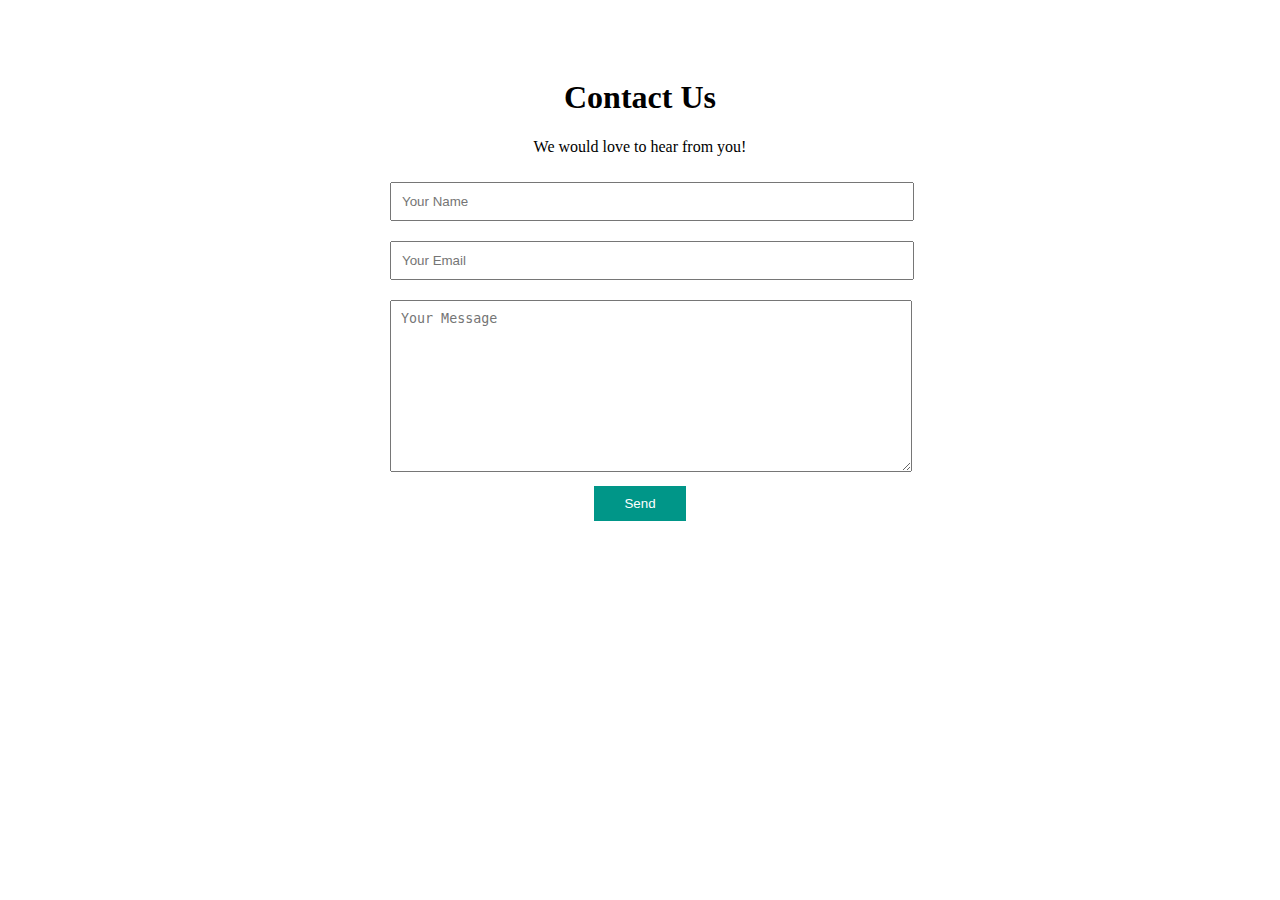
<file: contact.html>
<!DOCTYPE html>
<html lang="en">
<head>
    <meta charset="UTF-8">
    <meta name="viewport" content="width=device-width, initial-scale=1.0">
    <title>Contact Us</title>
    <style>
        /* -- Contact Form -- */
        #contact {
            width: 100%;
            padding: 80px 0;
            background: #f9f9f9;
        }

        .contact-container {
            width: 80%;
            margin: auto;
            text-align: center;
        }

        .contact-container h2 {
            font-size: 36px;
            color: #333;
            margin-bottom: 10px;
        }

        .contact-container p {
            font-size: 18px;
            color: #555;
            margin-bottom: 40px;
        }

        .contact-form {
            max-width: 600px;
            margin: auto;
        }

        .contact-form input,
        .contact-form textarea {
            width: 100%;
            padding: 15px;
            margin-bottom: 20px;
            border: 1px solid #ccc;
            border-radius: 6px;
            font-size: 16px;
            outline: none;
            transition: 0.3s;
        }

        .contact-form input:focus,
        .contact-form textarea:focus {
            border-color: #009688;
            box-shadow: 0 0 8px #00968855;
        }

        .contact-form button {
            background: #009688;
            color: white;
            padding: 12px 30px;
            border: none;
            border-radius: 30px;
            font-size: 16px;
            cursor: pointer;
            transition: background 0.3s, transform 0.3s;
        }

        .contact-form button:hover {
            background: #00796b;
            transform: scale(1.05);
        }

        /* Success Message Styling */
        .success-message {
            display: none;
            background-color: #4CAF50;
            color: white;
            padding: 20px;
            border-radius: 6px;
            margin-top: 20px;
            font-size: 18px;
            text-align: center;
            animation: fadeIn 0.5s;
        }

        @keyframes fadeIn {
            from {opacity: 0;}
            to {opacity: 1;}
        }

        /* Mobile Responsive */
        @media screen and (max-width: 770px) {
            .contact-container h2 {
                font-size: 28px;
            }
            
            .contact-container p {
                font-size: 16px;
            }
        }
    </style>
</head>

<body>

<section id="contact-form" style="padding: 50px; text-align: center;">
    <h1>Contact Us</h1>
    <p>We would love to hear from you!</p>

    <form method="POST" action="/submit-form" aria-label="Contact form" name="contact" data-netlify="true"id="contactForm" style="max-width: 500px; margin: auto;">
        <input type="hidden" name="form name" value="contact"/>
        <input type="text" id="name" name="name" placeholder="Your Name" required style="width:100%; padding:10px; margin:10px 0;">
        <input type="email" id="email" name="email" placeholder="Your Email" required style="width:100%; padding:10px; margin:10px 0;">
        <textarea id="message" name="message" placeholder="Your Message" required style="width:100%; padding:10px; margin:10px 0; height: 150px;"></textarea>
        <button type="submit" style="padding: 10px 30px; background-color: #009688; color: white; border: none; cursor: pointer;">Send</button>
    </form>
    
    <div id="successMessage" class="success-message">
        Thank you for your message! We will get back to you soon.
    </div>
    
    <script>
        document.getElementById('contactForm').addEventListener('submit', function(e) {
            e.preventDefault(); // Prevent the actual form submission
            
            // Get form values
            const name = document.getElementById('name').value;
            const email = document.getElementById('email').value;
            const message = document.getElementById('message').value;
            
            // Basic validation
            if (!name || !email || !message) {
                alert('Please fill all fields');
                return;
            }
            
            // In a real application, you would send this data to your server
            // Here we'll just simulate a successful submission
            
            // Show success message
            document.getElementById('successMessage').style.display = 'block';
            
            // Hide the form
            document.getElementById('contactForm').style.display = 'none';
            
            // Optional: Log the form data to console (for testing)
            console.log('Form submitted with:', { name, email, message });
            
            // Optional: Scroll to success message
            document.getElementById('successMessage').scrollIntoView({
                behavior: 'smooth'
            });
            
            // Optional: Reset form (if you don't hide it)
            // this.reset();
        });
    </script>
</section>

</body>
</html>
</file>
